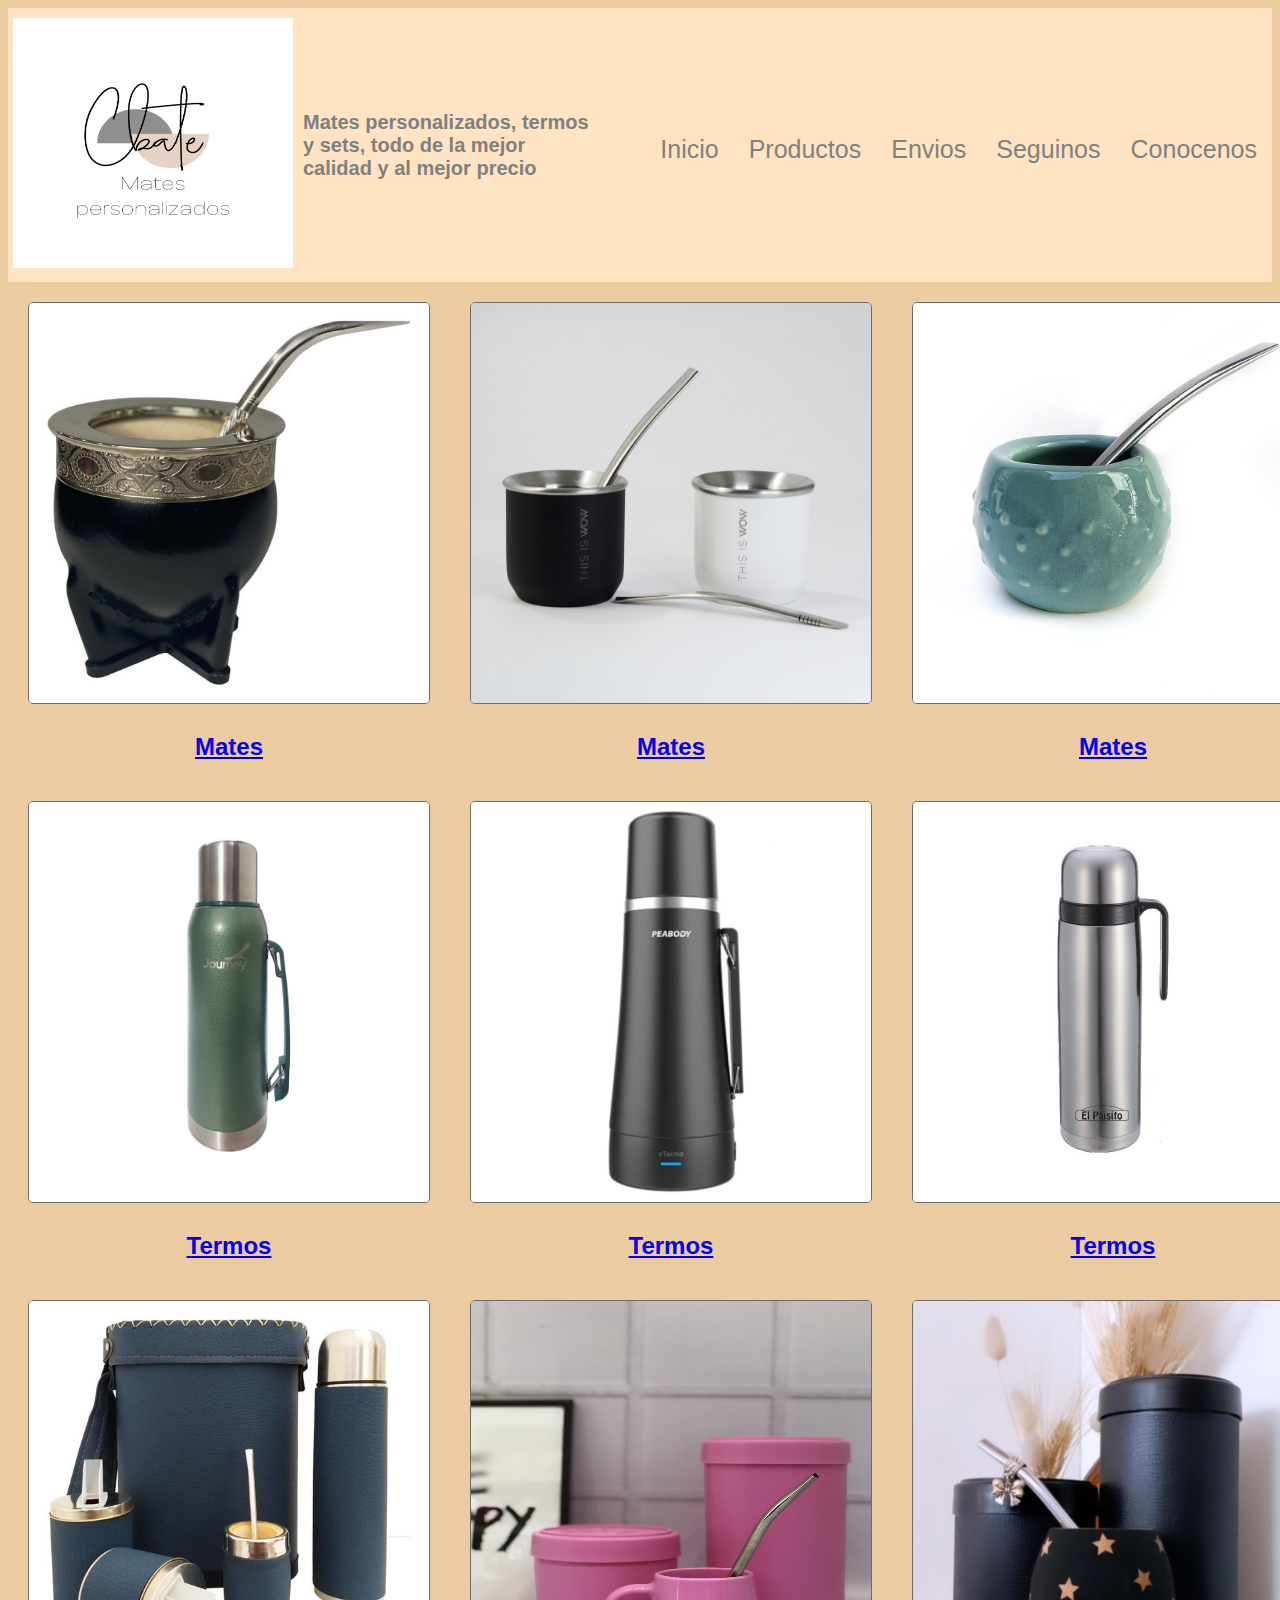
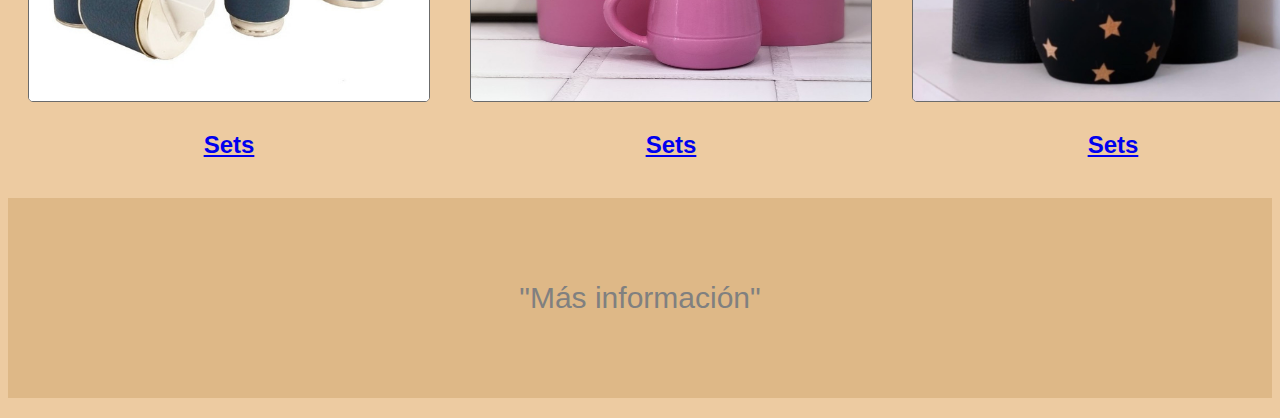
<file: index.html>
<!DOCTYPE html>
<html lang="en">
<head>
    <meta charset="UTF-8">
    <meta http-equiv="X-UA-Compatible" content="IE=edge">
    <meta name="description" content="Emprendiminto de mates y termos de la mejor calidad, personalizados y enviados por las mejores empresas que tiene nuestro pais.">
    <meta name="viewport" content="width=device-width, initial-scale=1.0">
    <meta name="keywords" content="mates termos envios mate set cbate">
    <title>Cbate-inicio</title>
        <!-- CSS only -->
        <link href="https://cdn.jsdelivr.net/npm/bootstrap@5.2.2/dist/css/bootstrap.min.css" rel="stylesheet" integrity="sha384-Zenh87qX5JnK2Jl0vWa8Ck2rdkQ2Bzep5IDxbcnCeuOxjzrPF/et3URy9Bv1WTRi" crossorigin="anonymous">
    
        <!-- JavaScript Bundle with Popper -->
        <script src="https://cdn.jsdelivr.net/npm/bootstrap@5.2.2/dist/js/bootstrap.bundle.min.js" integrity="sha384-OERcA2EqjJCMA+/3y+gxIOqMEjwtxJY7qPCqsdltbNJuaOe923+mo//f6V8Qbsw3" crossorigin="anonymous"></script>
        
        <!--CSS -->
    <link rel="stylesheet" href="./css/style.css">

</head>
<body>
    <header>
        <nav>
            <div class="div2">
            <img src="./images/logocbate.png" alt="Logo" width="280" height="250" class="logo">
            </div>
            <div class="div2">
                <h1>
                  Mates personalizados, termos y sets, todo de la mejor calidad y al mejor precio
                </h1>
            </div>
            <div class="div2">
                <ul>
                    <li><a href="./index.html">Inicio</a></li>
                    <li><a href="./pages/productos.html">Productos</a></li>
                    <li><a href="./pages/envios.html">Envios</a></li>
                    <li><a href="./pages/seguinos.html">Seguinos</a></li>
                    <li><a href="./pages/conocenos.html">Conocenos</a></li>
                </ul>
            </div>
        </nav>
    </header>
    <section>
        
    </section>
    <section class="gridcontainer">
            <div class="div1">
            <a href="./pages/productos.html">
                <img src="./images/matecamionero1.jpeg" alt="">
                <h2>Mates</h2>
            </a>
            </div>
            <div class="div1">
                <a href="./pages/productos.html">
                    <img src="./images/mate2.jpeg" alt="">
                    <h2>Mates</h2>
                </a>
            </div>
            <div class="div1">
                <a href="./pages/productos.html">
                    <img src="./images/mateceramica3.jpeg" alt="">
                    <h2>Mates</h2>
                </a>
            </div>
            <div class="div1">
                <a href="./pages/productos.html">
                    <img src="./images/termo1.jpeg" alt="">
                    <h2>Termos</h2>
                </a>
            </div>
            <div class="div1">
                <a href="./pages/productos.html">
                    <img src="./images/termo2.jpeg" alt="">
                    <h2>Termos</h2>
                </a>
            </div>
            <div class="div1">
                <a href="./pages/productos.html">
                    <img src="./images/termo3.jpeg" alt="">
                    <h2>Termos</h2>
                </a>
            </div>
            <div class="div1">
                <a href="./pages/productos.html">
                    <img src="./images/set1.jpeg" alt="">
                    <h2>Sets</h2>
                </a>
            </div>
            <div class="div1">
                <a href="./pages/productos.html">
                    <img src="./images/set2.jpeg" alt="">
                    <h2>Sets</h2>
                </a>
            </div>
            <div class="div1">
                <a href="./pages/productos.html">
                    <img src="./images/set3.jpeg" alt="">
                    <h2>Sets</h2>
                </a>
            </div>
    </section>
    <footer>
        <section class="footer-container">
            <div>
                <p>
                    "Más información" 
                </p>
            </div>
        </section>
    </footer>
</body>
</html>
</file>
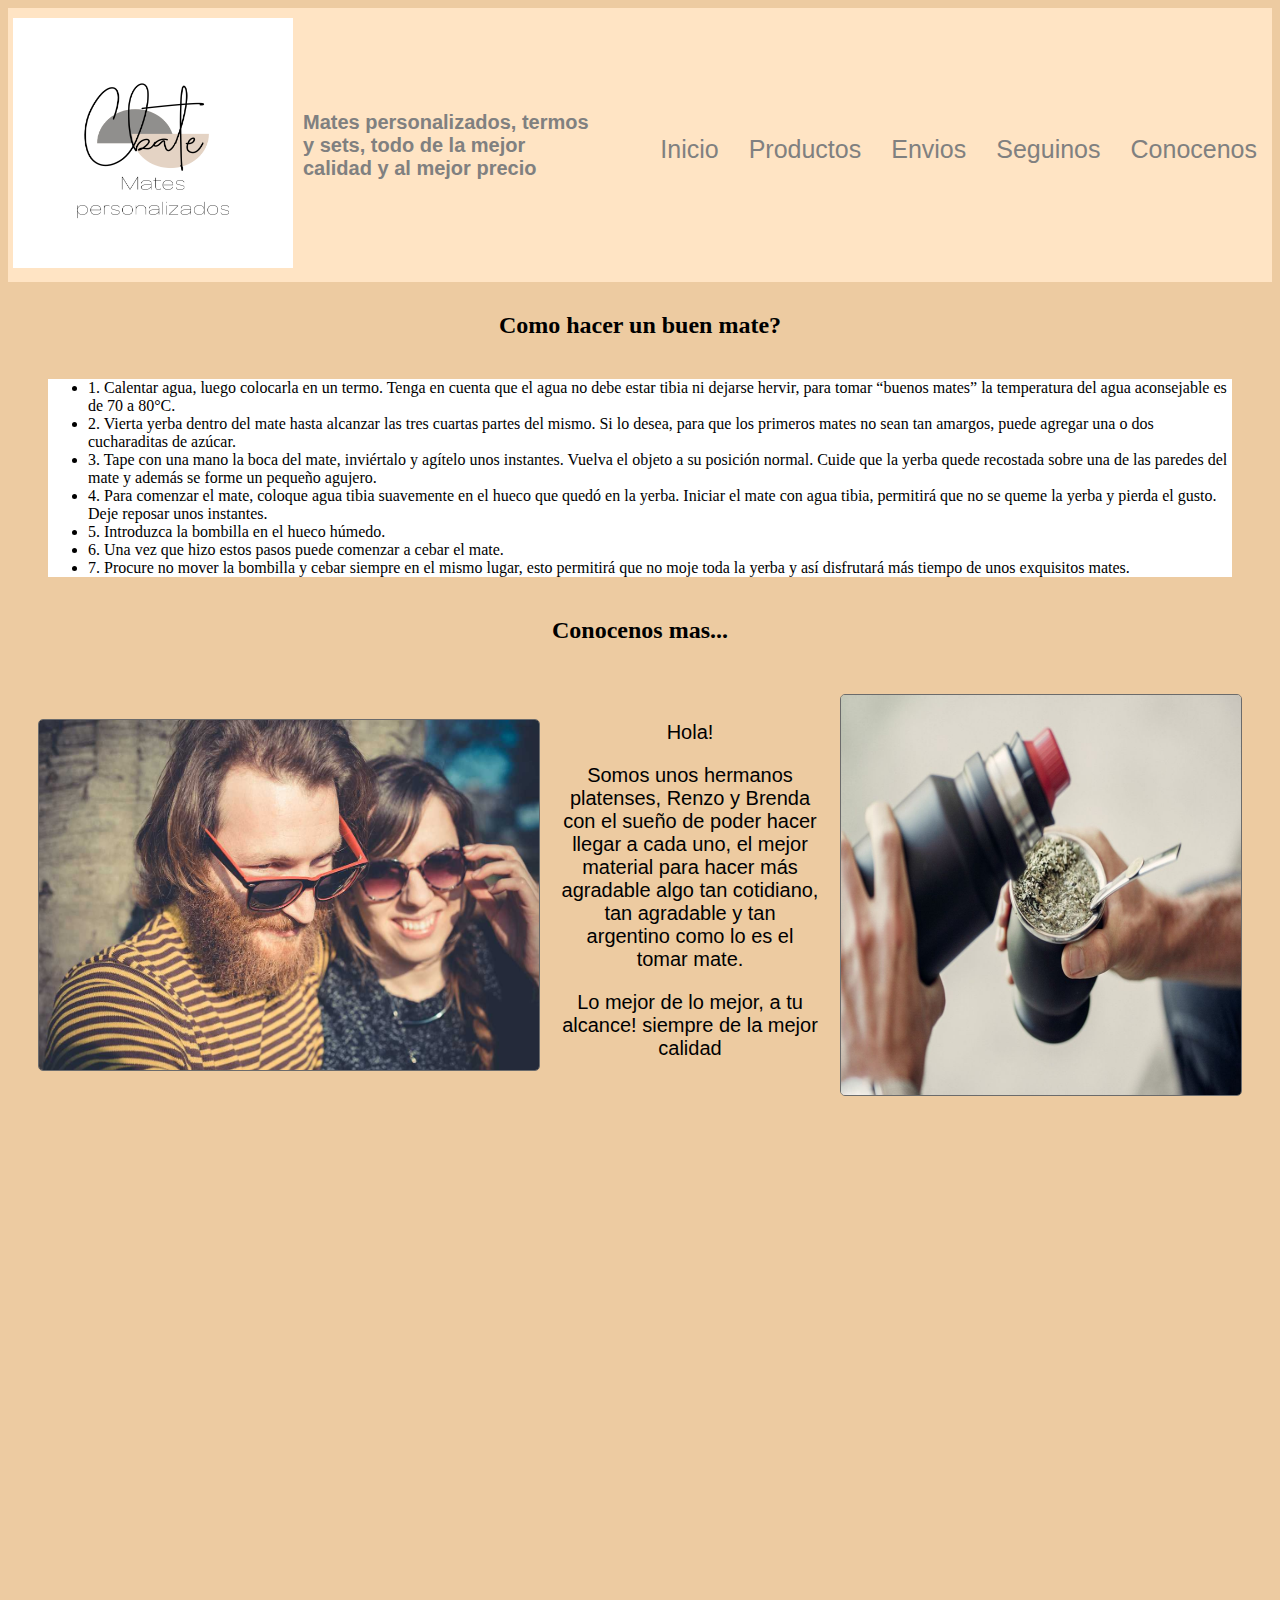
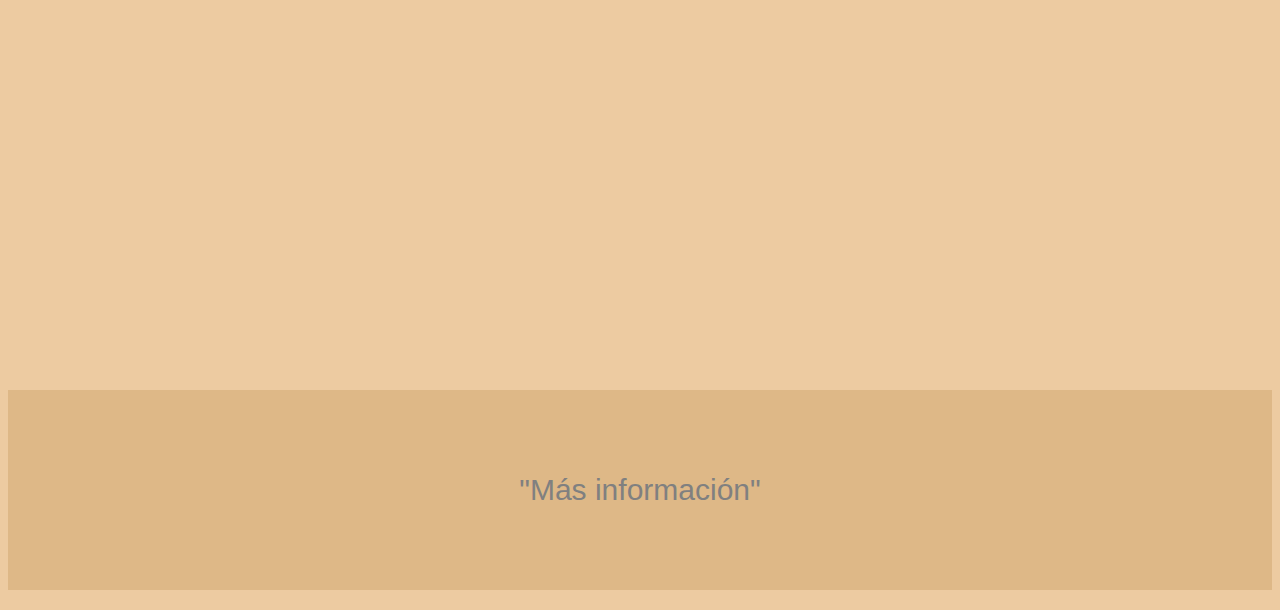
<file: pages/conocenos.html>
<!DOCTYPE html>
<html lang="es">
<head>
    <meta charset="UTF-8">
    <meta http-equiv="X-UA-Compatible" content="IE=edge">
    <meta name="description" content="Te contamos un poco mas de quienes somos y te mostramos como hacer un buen uso de tu producto.">
    <meta name="viewport" content="width=device-width, initial-scale=1.0">
    <title>Cbate-Conoce mas</title>

    <!-- CSS only -->
    <link href="https://cdn.jsdelivr.net/npm/bootstrap@5.2.2/dist/css/bootstrap.min.css" rel="stylesheet" integrity="sha384-Zenh87qX5JnK2Jl0vWa8Ck2rdkQ2Bzep5IDxbcnCeuOxjzrPF/et3URy9Bv1WTRi" crossorigin="anonymous">
    <!-- JavaScript Bundle with Popper -->
    <script src="https://cdn.jsdelivr.net/npm/bootstrap@5.2.2/dist/js/bootstrap.bundle.min.js" integrity="sha384-OERcA2EqjJCMA+/3y+gxIOqMEjwtxJY7qPCqsdltbNJuaOe923+mo//f6V8Qbsw3" crossorigin="anonymous"></script>
    
    <!--CSS -->
    <link rel="stylesheet" href="../css/style.css">
</head>
<body>
    <header>
        <nav>
            <div class="div2">
                <img src="../images/logocbate.png" alt="Logo" width="280" height="250" class="logo">
            </div>
            <div class="div2">
                <h1>
                  Mates personalizados, termos y sets, todo de la mejor calidad y al mejor precio
                </h1>
            </div>
            <div class="div2">
                <ul>
                    <li><a href="../index.html">Inicio</a></li>
                    <li><a href="./productos.html">Productos</a></li>
                    <li><a href="./envios.html">Envios</a></li>
                    <li><a href="./seguinos.html">Seguinos</a></li>
                    <li><a href="./conocenos.html">Conocenos</a></li>
                </ul>
            </div>
        </nav>
    </header>
    <main class="mainconocenos">
        <h2 class="h2conocenos">
            Como hacer un buen mate?
        </h2>
        <ul class="ulconocenos">
            <li class="liconocenos">1. Calentar agua, luego colocarla en un termo. Tenga en cuenta que el agua no debe estar tibia ni dejarse hervir, para tomar “buenos mates” la temperatura del agua aconsejable es  de 70 a 80°C.</li>
            <li class="liconocenos">2. Vierta yerba dentro del mate hasta alcanzar las tres cuartas partes del mismo. Si lo desea, para que los primeros mates no sean tan amargos, puede agregar  una o dos cucharaditas de azúcar.</li>
            <li class="liconocenos">3. Tape con una mano la boca del mate, inviértalo y agítelo unos instantes. Vuelva el objeto a su posición normal. Cuide que la yerba quede recostada sobre una de las paredes del mate y además se forme un pequeño agujero.</li>
            <li class="liconocenos">4. Para comenzar el mate, coloque agua tibia suavemente en el hueco que quedó en la yerba. Iniciar el mate con agua tibia, permitirá que no se queme la yerba y pierda el gusto.  Deje reposar unos instantes.</li>
            <li class="liconocenos">5. Introduzca la bombilla en el hueco húmedo.</li>
            <li class="liconocenos">6. Una vez que hizo estos pasos puede comenzar a cebar el mate.</li>
            <li class="liconocenos">7. Procure no mover la bombilla y cebar siempre en el mismo lugar, esto permitirá que no moje toda la yerba y así disfrutará más tiempo de unos exquisitos mates.</li>
        </ul>
        <h2 class="h2conocenos">Conocenos mas...</h2>
        <section class="sectionconocenos">
            <div class="divquienes">
                <img src="../images/quienessomos.png" class="imgconocenos">
            </div>
            <div class="divquienes">    
                <p>Hola!</p>
                <p>Somos unos hermanos platenses, Renzo y Brenda con el sueño de poder hacer llegar a cada uno, el mejor material para hacer más agradable algo tan cotidiano, tan agradable y tan argentino como lo es el tomar mate.</p>
                <p>Lo mejor de lo mejor, a tu alcance! siempre de la mejor calidad</p>
            </div>
            <div class="divquienes">
                <img src="../images/mate.png" alt="">
            </div>
        </section>
    </main>
    <footer>
        <section class="footer-container">
            <div>
                <p>
                    "Más información" 
                </p>
            </div>
        </section>
    </footer>
</body>
</html>
</file>
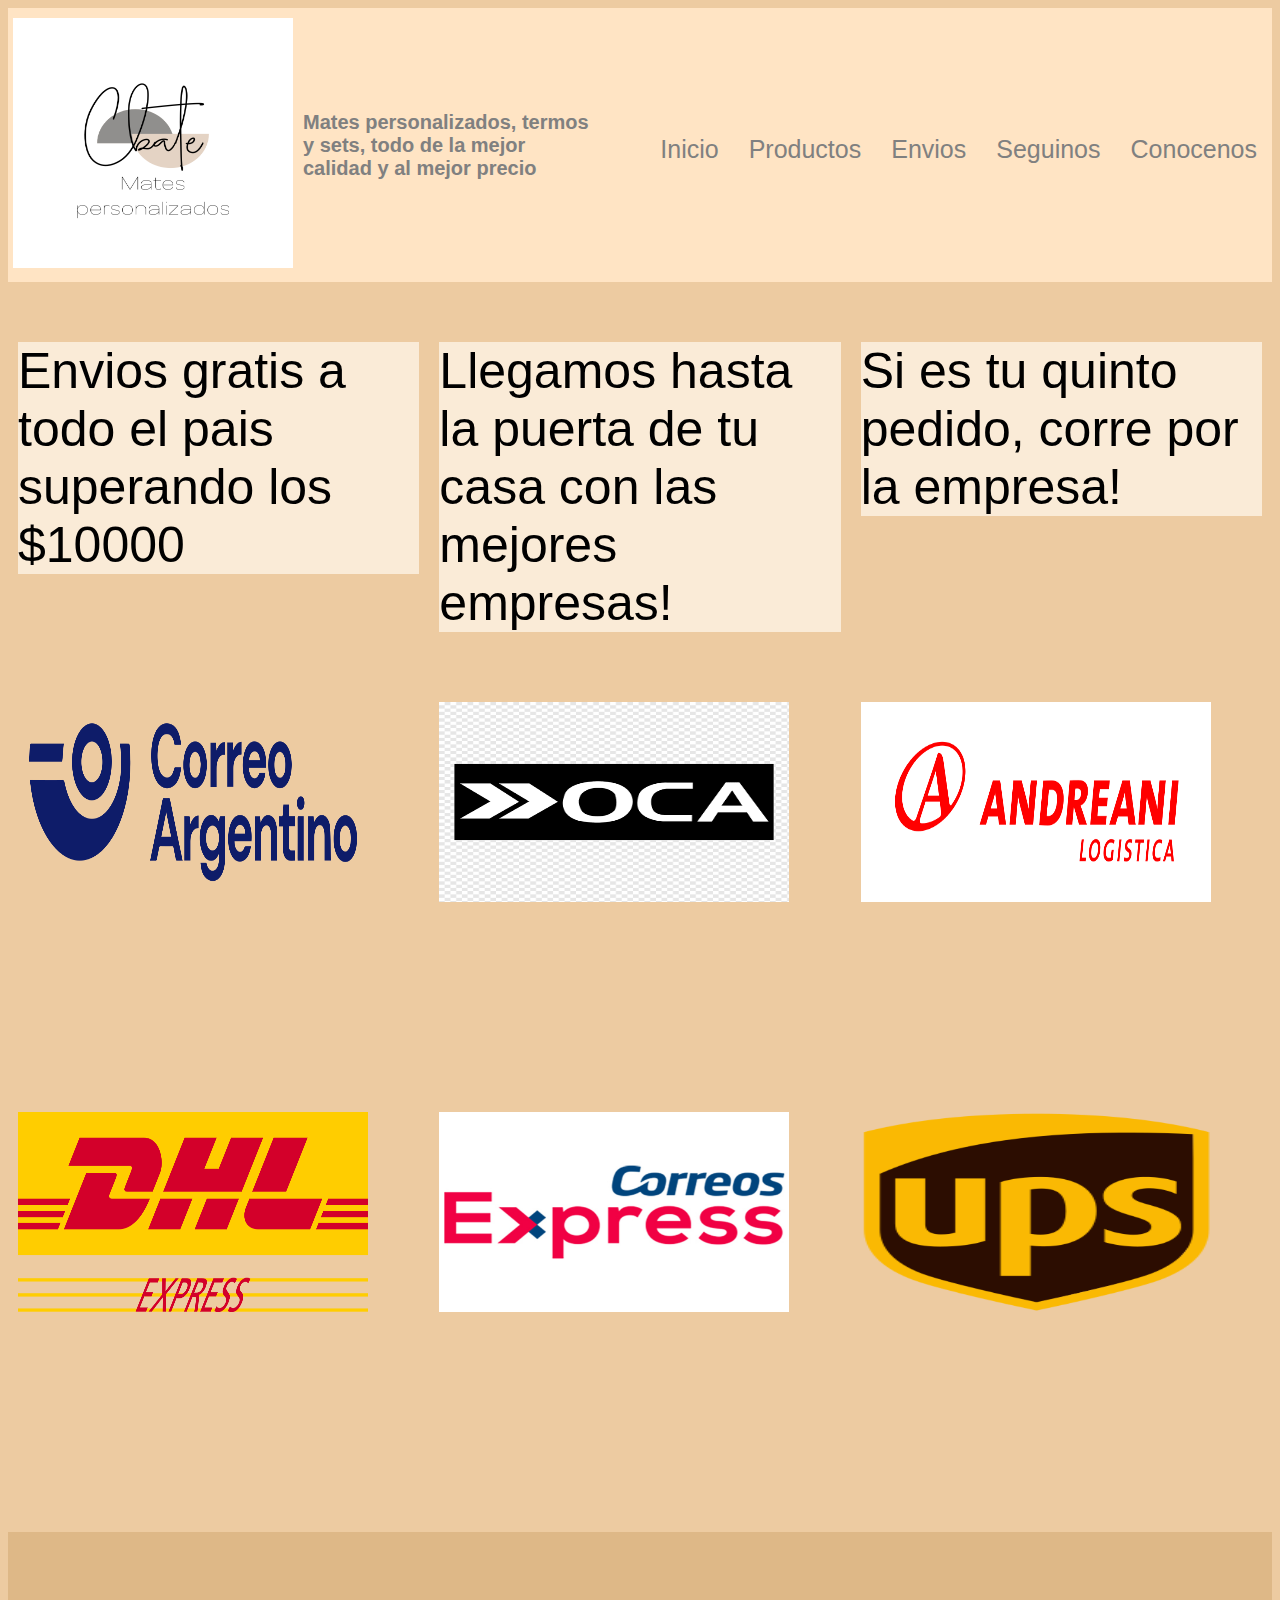
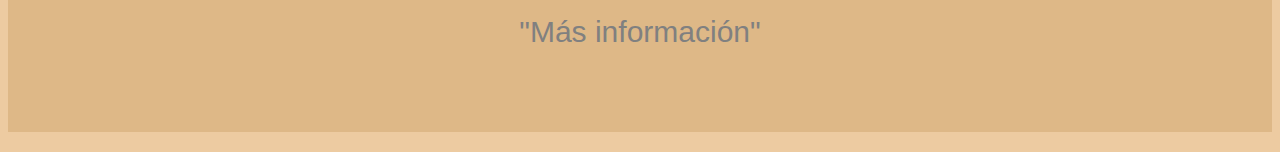
<file: pages/envios.html>
<!DOCTYPE html>
<html lang="es">
<head>
    <meta charset="UTF-8">
    <meta http-equiv="X-UA-Compatible" content="IE=edge">
    <meta name="description" content="En esta seccion te comentamos las distintas empresas de envios con las que trabajamos, y como hacer para obtener envio gratuito.">
    <meta name="viewport" content="width=device-width, initial-scale=1.0">
    <title>Cbate-Envios</title>
    <!-- CSS only -->
    <link href="https://cdn.jsdelivr.net/npm/bootstrap@5.2.2/dist/css/bootstrap.min.css" rel="stylesheet" integrity="sha384-Zenh87qX5JnK2Jl0vWa8Ck2rdkQ2Bzep5IDxbcnCeuOxjzrPF/et3URy9Bv1WTRi" crossorigin="anonymous">
    <!-- JavaScript Bundle with Popper -->
    <script src="https://cdn.jsdelivr.net/npm/bootstrap@5.2.2/dist/js/bootstrap.bundle.min.js" integrity="sha384-OERcA2EqjJCMA+/3y+gxIOqMEjwtxJY7qPCqsdltbNJuaOe923+mo//f6V8Qbsw3" crossorigin="anonymous"></script>
    
    <!--CSS -->
    <link rel="stylesheet" href="../css/style.css">
</head>
<body>
    <header>
        <nav>
            <div class="div2">
                <img src="../images/logocbate.png" alt="Logo" width="280" height="250" class="logo">
            </div>
            <div class="div2">
                <h1>
                  Mates personalizados, termos y sets, todo de la mejor calidad y al mejor precio
                </h1>
            </div>
            <div class="div2">
                <ul>
                    <li><a href="../index.html">Inicio</a></li>
                    <li><a href="./productos.html">Productos</a></li>
                    <li><a href="./envios.html">Envios</a></li>
                    <li><a href="./seguinos.html">Seguinos</a></li>
                    <li><a href="./conocenos.html">Conocenos</a></li>
                </ul>
            </div>
        </nav>
    </header>
    <main>
        <div class="divenvios1">    
            <div class="divenvioshijo">
                <p>Envios gratis a todo el pais superando los $10000</p>
            </div>
            <div class="divenvioshijo">
                <p>Llegamos hasta la puerta de tu casa con las mejores empresas!</p>
            </div>
            <div class="divenvioshijo">
                <p>Si es tu quinto pedido, corre por la empresa!</p>
            </div>
            <div class="divenvioshijo">
                <img src="../images/logo1.png" alt="" class="imgenvios">
            </div>
            <div class="divenvioshijo">
                <img src="../images/logo2.png" alt="" class="imgenvios">
            </div>
            <div class="divenvioshijo">
                <img src="../images/logo3.jpeg" alt="" class="imgenvios">
            </div>
            <div class="divenvioshijo">
                <img src="../images/logo4.png" alt="" class="imgenvios">
            </div>
            <div class="divenvioshijo">
                <img src="../images/logo5.jpeg" alt="" class="imgenvios">
            </div>
            <div class="divenvioshijo">
                <img src="../images/logo6.png" alt="" class="imgenvios">
            </div>
    </div>
    <footer>
        <section class="footer-container">
            <div>
                <p>
                    "Más información" 
                </p>
            </div>
        </section>
    </footer>
</body>
</html>
</file>
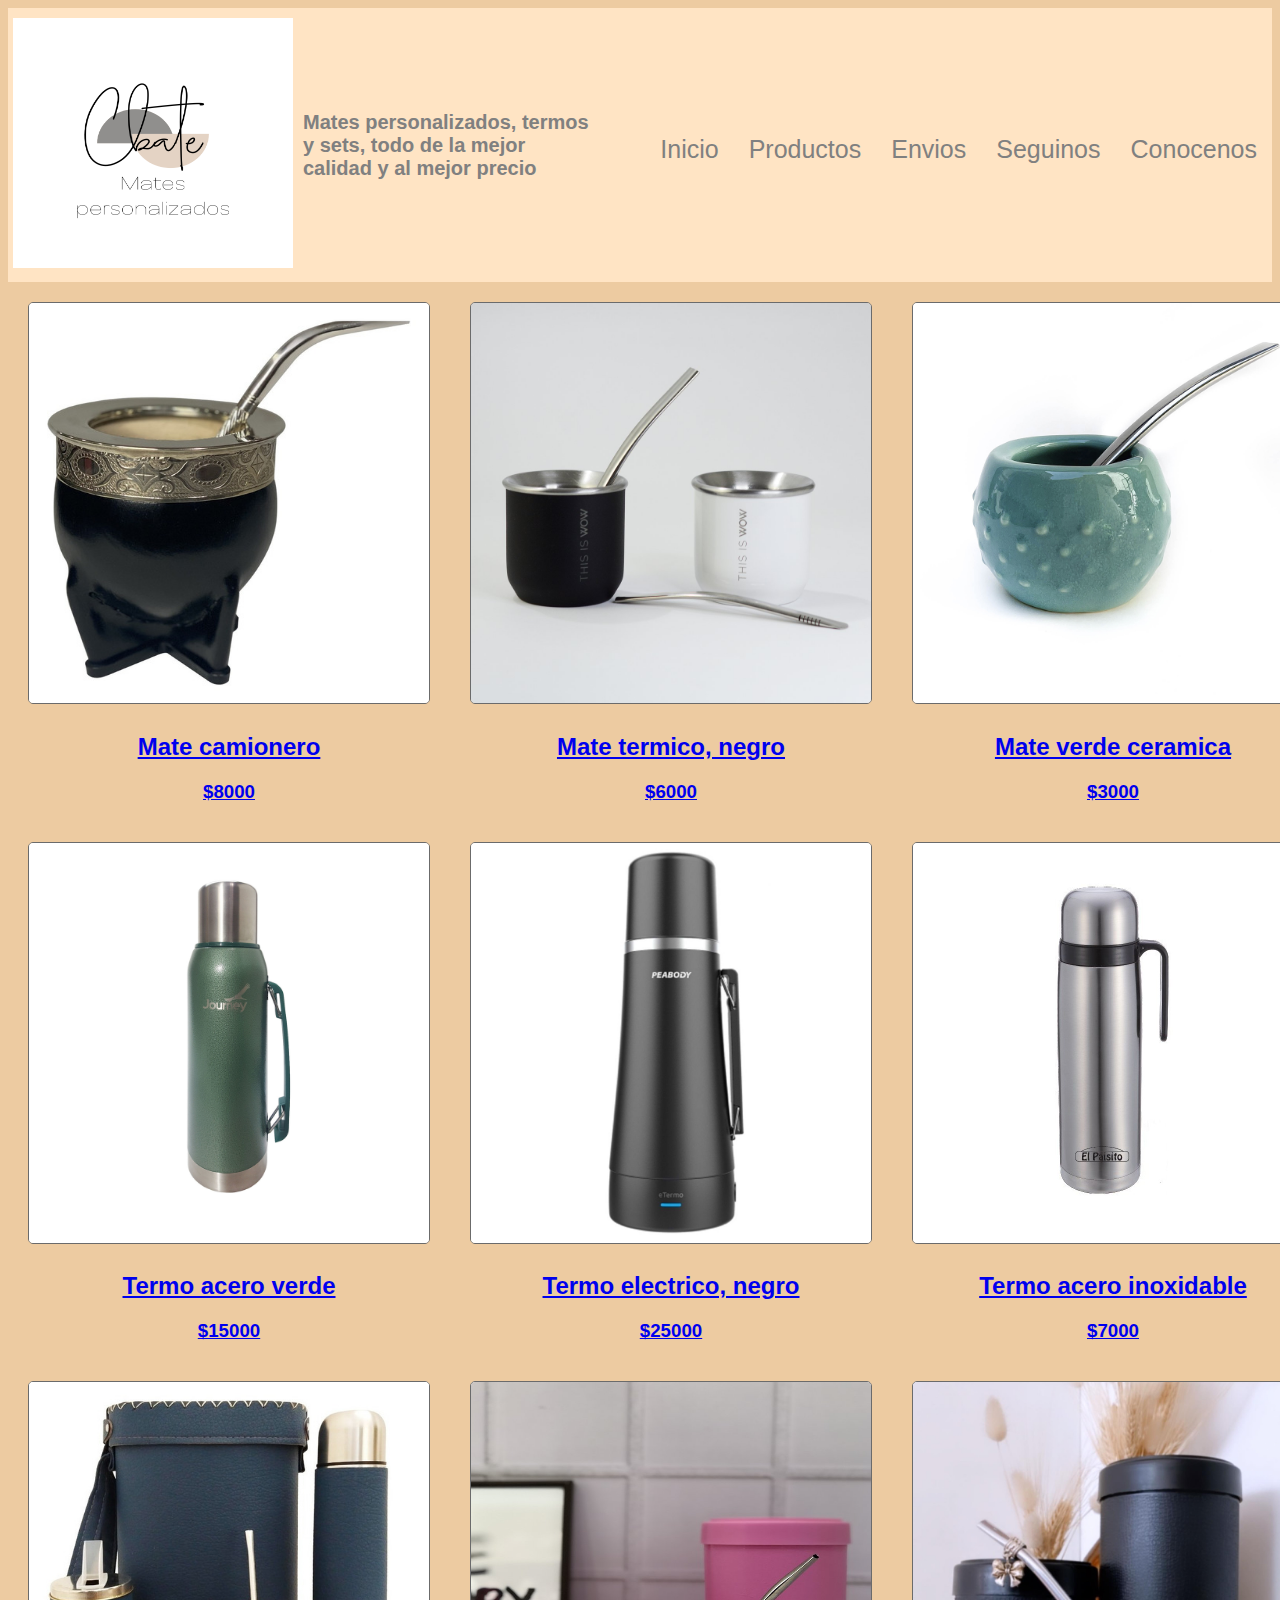
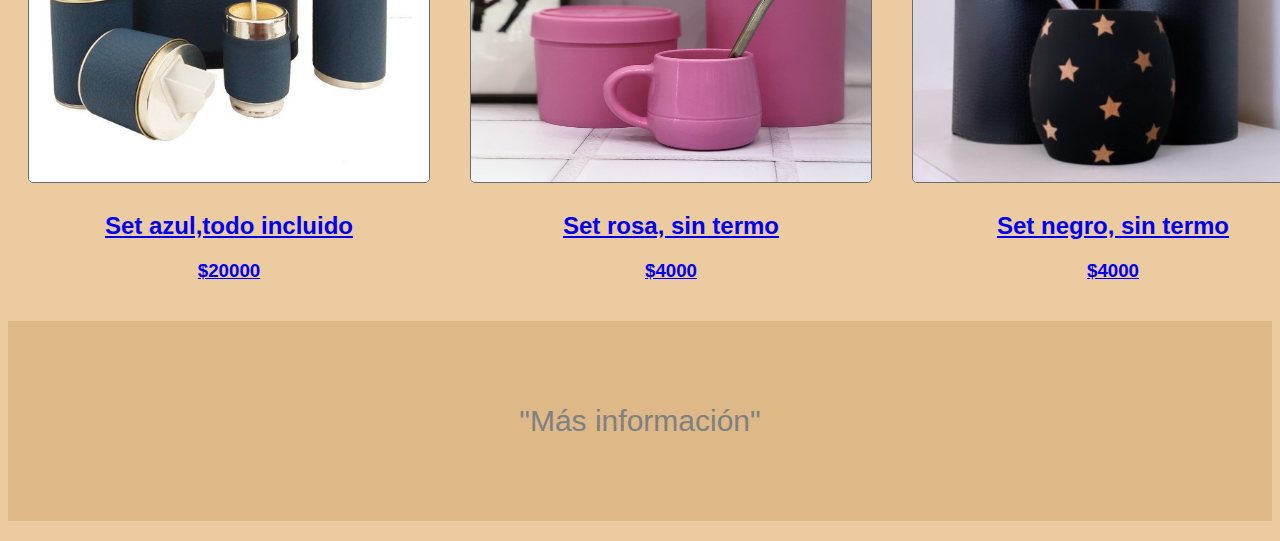
<file: pages/productos.html>
<!DOCTYPE html>
<html lang="es">
<head>
    <meta charset="UTF-8">
    <meta http-equiv="X-UA-Compatible" content="IE=edge">
    <meta name="description" content="En esta seccion podes visualizar todos nuestros productos con sus respectivos precios.">
    <meta name="viewport" content="width=device-width, initial-scale=1.0">
    <title>Cbate-Productos</title>
    <!-- CSS only -->
    <link href="https://cdn.jsdelivr.net/npm/bootstrap@5.2.2/dist/css/bootstrap.min.css" rel="stylesheet" integrity="sha384-Zenh87qX5JnK2Jl0vWa8Ck2rdkQ2Bzep5IDxbcnCeuOxjzrPF/et3URy9Bv1WTRi" crossorigin="anonymous">
    <!-- JavaScript Bundle with Popper -->
    <script src="https://cdn.jsdelivr.net/npm/bootstrap@5.2.2/dist/js/bootstrap.bundle.min.js" integrity="sha384-OERcA2EqjJCMA+/3y+gxIOqMEjwtxJY7qPCqsdltbNJuaOe923+mo//f6V8Qbsw3" crossorigin="anonymous"></script>
    <!--CSS -->
    <link rel="stylesheet" href="../css/style.css">
</head>
<body>
    <header>
        <nav>
            <div class="div2">
                <img src="../images/logocbate.png" alt="Logo" width="280" height="250" class="logo">
            </div>
            <div class="div2">
                <h1>
                  Mates personalizados, termos y sets, todo de la mejor calidad y al mejor precio
                </h1>
            </div>
            <div class="div2">
                <ul>
                    <li><a href="../index.html">Inicio</a></li>
                    <li><a href="./productos.html">Productos</a></li>
                    <li><a href="./envios.html">Envios</a></li>
                    <li><a href="./seguinos.html">Seguinos</a></li>
                    <li><a href="./conocenos.html">Conocenos</a></li>
                </ul>
            </div>
        </nav>
    </header>
    <section class="gridcontainer">
        <div class="div1">
        <a href="./pages/productos.html">
            <img src="../images/matecamionero1.jpeg" alt="">
            <h2>Mate camionero</h2>
            <h3>$8000</h3>
        </a>
        </div>
        <div class="div1">
            <a href="./pages/productos.html">
                <img src="../images/mate2.jpeg" alt="">
                <h2>Mate termico, negro</h2>
                <h3>$6000</h3>
            </a>
        </div>
        <div class="div1">
            <a href="./pages/productos.html">
                <img src="../images/mateceramica3.jpeg" alt="">
                <h2>Mate verde ceramica</h2>
                <h3>$3000</h3>
            </a>
        </div>
        <div class="div1">
            <a href="./pages/productos.html">
                <img src="../images/termo1.jpeg" alt="">
                <h2>Termo acero verde</h2>
                <h3>$15000</h3>
            </a>
        </div>
        <div class="div1">
            <a href="./pages/productos.html">
                <img src="../images/termo2.jpeg" alt="">
                <h2>Termo electrico, negro</h2>
                <h3>$25000</h3>
            </a>
        </div>
        <div class="div1">
            <a href="./pages/productos.html">
                <img src="../images/termo3.jpeg" alt="">
                <h2>Termo acero inoxidable</h2>
                <h3>$7000</h3>
            </a>
        </div>
        <div class="div1">
            <a href="./pages/productos.html">
                <img src="../images/set1.jpeg" alt="">
                <h2>Set azul,todo incluido</h2>
                <h3>$20000</h3>
            </a>
        </div>
        <div class="div1">
            <a href="./pages/productos.html">
                <img src="../images/set2.jpeg" alt="">
                <h2>Set rosa, sin termo</h2>
                <h3>$4000</h3>
            </a>
        </div>
        <div class="div1">
            <a href="./pages/productos.html">
                <img src="../images/set3.jpeg" alt="">
                <h2>Set negro, sin termo</h2>
                <h3>$4000</h3>
            </a>
        </div>
    </section>
    <footer>
        <section class="footer-container">
            <div>
                <p>
                    "Más información" 
                </p>
            </div>
        </section>
    </footer>
</body>
</html>
</file>
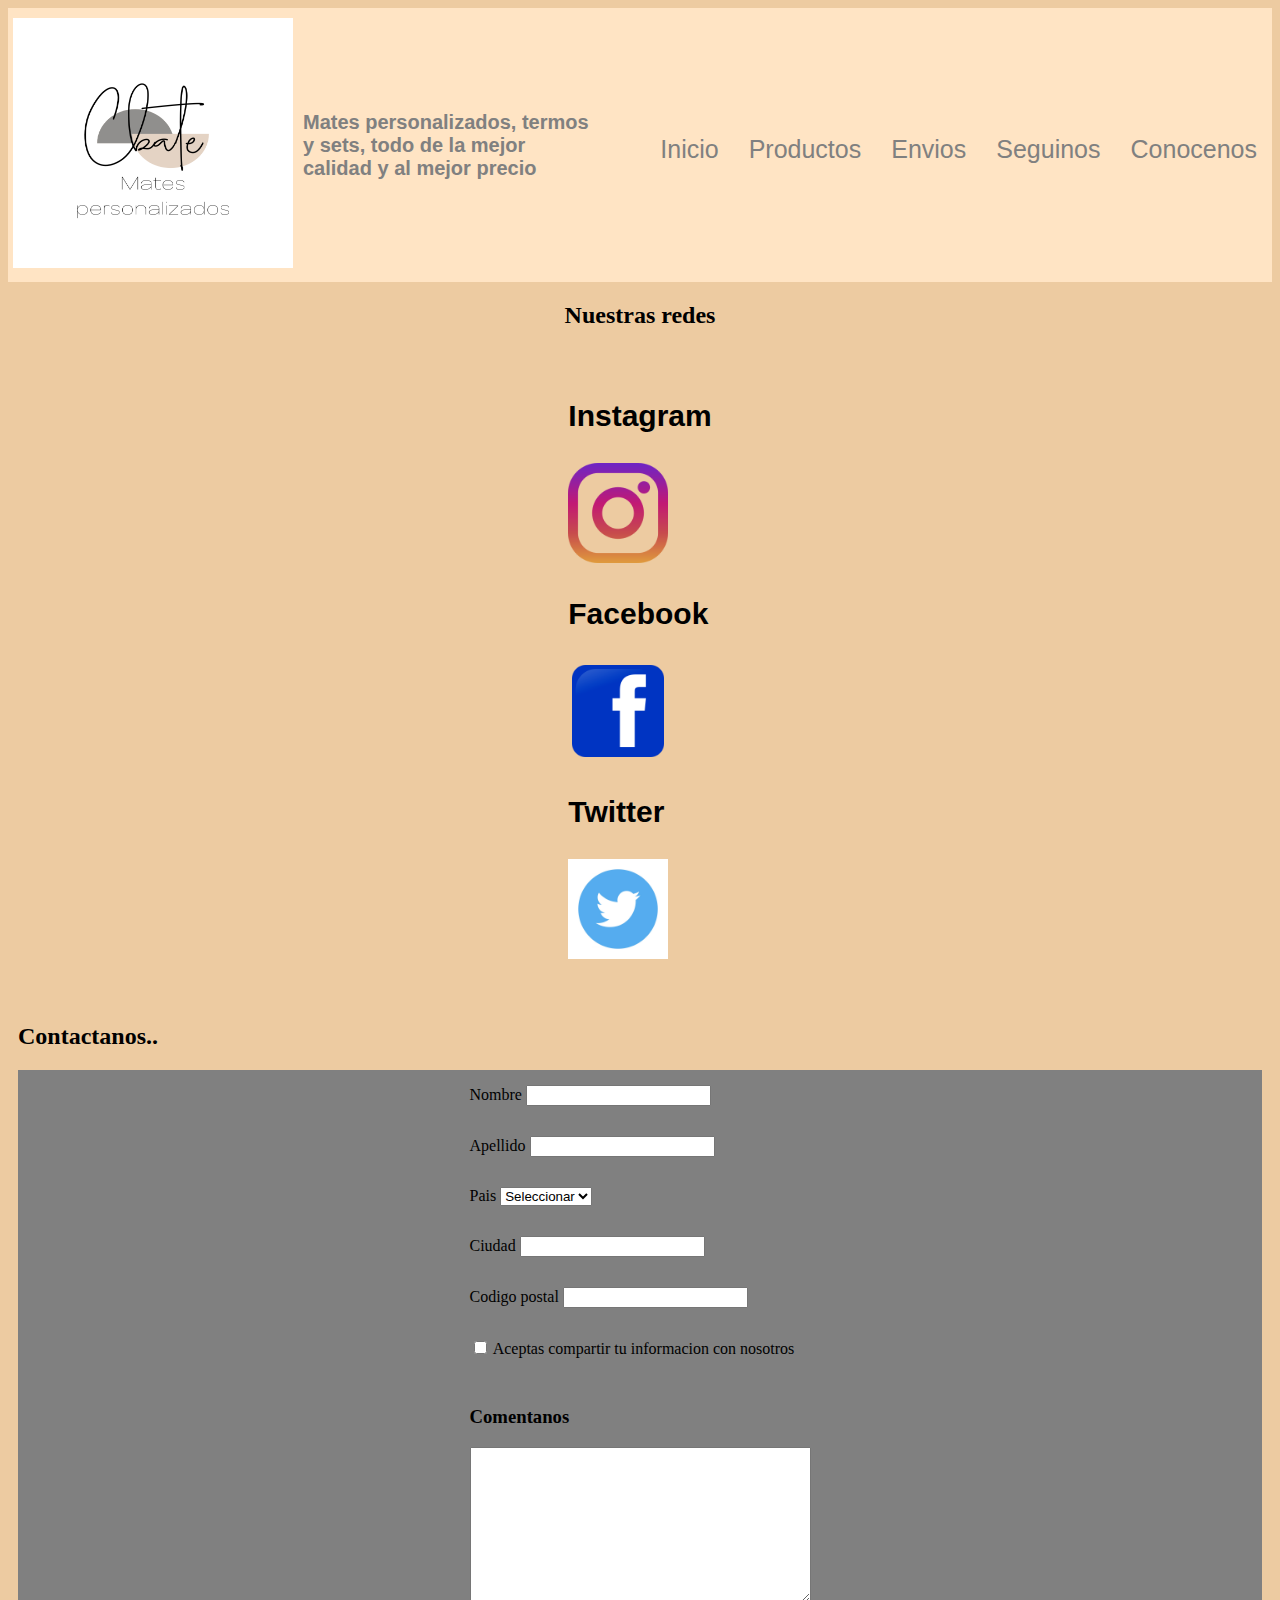
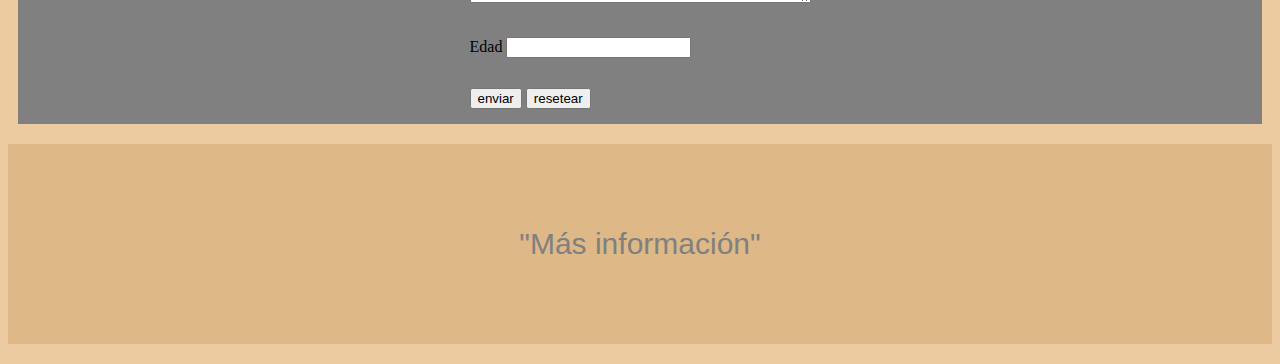
<file: pages/seguinos.html>
<!DOCTYPE html>
<html lang="es">
<head>
    <meta charset="UTF-8">
    <meta http-equiv="X-UA-Compatible" content="IE=edge">
    <meta name="description" content="En esta seccion te damos la posibilidad de acceder a nuestras redes sociales y te contamos un poco mas quines somos.">
    <meta name="viewport" content="width=device-width, initial-scale=1.0">
    <title>Cbate-Seguinos</title>
    <!-- CSS only -->
    <link href="https://cdn.jsdelivr.net/npm/bootstrap@5.2.2/dist/css/bootstrap.min.css" rel="stylesheet" integrity="sha384-Zenh87qX5JnK2Jl0vWa8Ck2rdkQ2Bzep5IDxbcnCeuOxjzrPF/et3URy9Bv1WTRi" crossorigin="anonymous">
    <!-- JavaScript Bundle with Popper -->
    <script src="https://cdn.jsdelivr.net/npm/bootstrap@5.2.2/dist/js/bootstrap.bundle.min.js" integrity="sha384-OERcA2EqjJCMA+/3y+gxIOqMEjwtxJY7qPCqsdltbNJuaOe923+mo//f6V8Qbsw3" crossorigin="anonymous"></script>
    
    <!--CSS -->
    <link rel="stylesheet" href="../css/style.css">
</head>
<body>
    <header>
        <nav>
            <div class="div2">
                <img src="../images/logocbate.png" alt="Logo" width="280" height="250" class="logo">
            </div>
            <div class="div2">
                <h1>
                  Mates personalizados, termos y sets, todo de la mejor calidad y al mejor precio
                </h1>
            </div>
            <div class="div2">
                <ul>
                    <li><a href="../index.html">Inicio</a></li>
                    <li><a href="./productos.html">Productos</a></li>
                    <li><a href="./envios.html">Envios</a></li>
                    <li><a href="./seguinos.html">Seguinos</a></li>
                    <li><a href="./conocenos.html">Conocenos</a></li>
                </ul>
            </div>
        </nav>
    </header>
    <h2 class="h2seguinos">
        Nuestras redes
    </h2>
    <main class="mainseguinos">
        <div class="gridcontainer">
            <div>
                <h3>Instagram</h3>
                <a href="https://www.instagram.com"> 
                    <img src="../images/logoig.png">
                </a>
            </div>
            <div>
                <h3>Facebook</h3>
                <a href="https://www.facebook.com">
                    <img src="../images/facebooklogo.png">
                </a>
            </div>
            <div>
                <h3>Twitter</h3>
                <a href="https://twitter.com">
                    <img src="../images/twitterlogo.jpeg">
                </a>
            </div>
        </div>
    </main>
        <form class="formseguinos">
            <h2>Contactanos..</h2>
            <div class="gridcontainer">
                <div>
                    <label for="nombre">Nombre</label>
                    <input type="text" name="nombre" id="nombre">
                </div>
                <div>
                    <label for="apellido">Apellido</label>
                    <input type="text" name="apellido" id="apellido">
                </div>
                <div>
                    <label for="ciudad">Pais</label>
                    <select>
                      <option selected disabled value="">Seleccionar</option>
                      <option>Argentina</option>
                      <option>Uruguay</option>
                      <option>Paraguay</option>
                      <option>Chile</option>
                    </select>
                </div>
                <div>
                    <label for="contraseña">Ciudad</label>
                    <input type="password" name="contraseña" id="contraseña">
                </div>
                <div>
                    <label for="apellido">Codigo postal</label>
                    <input type="text" name="codigo" >
                </div>
                <div class="form-check">
                    <input class="form-check-input" type="checkbox" required>
                    <label class="form-check-label" for="invalidCheck2">
                        Aceptas compartir tu informacion con nosotros
                    </label>
                </div>
                <div>
                    <h3>Comentanos</h3>
                    <textarea name="comentarios" id="" cols="40" rows="10"></textarea>
                </div>
                <div>
                    <label for="apellido">Edad</label>
                    <input type="text" name="codigo" >
                </div>
                <div>
                <input type="submit" value="enviar">
                <input type="reset" value="resetear">
                </div>
            </div>
        </form>
        <footer>
            <section class="footer-container">
                <div>
                    <p>
                        "Más información" 
                    </p>
                </div>
            </section>
        </footer>
</body>
</html>
</file>
<file: css/style.css>
body {
  background-color: #edcba1;
}

nav {
  position: relative;
  display: flex;
  align-items: center;
  padding: 10px 5px 10px 5px;
  background-color: bisque;
}
nav div ul {
  display: flex;
  align-items: center;
  list-style: none;
}
nav div ul li {
  margin: 10px 10px 5px 20px;
  align-items: center;
  font-family: "Gill Sans", "Gill Sans MT", Calibri, "Trebuchet MS", sans-serif;
  text-decoration: none;
  font-size: 30px;
}
nav div ul li a {
  text-decoration: none;
  color: black;
  font-size: 25px;
  color: grey;
}
nav div ul li a:hover {
  background-color: beige;
}

nav div h1 {
  font-family: "Segoe UI", Tahoma, Geneva, Verdana, sans-serif;
  font-size: 20px;
  margin: 10px;
  color: grey;
}

section {
  display: grid;
  grid-template-rows: 3fr 3fr 3fr;
  grid-template-columns: 1fr 1fr 1fr;
  align-items: center;
}
section div {
  font-family: "Lucida Sans", "Lucida Sans Regular", "Lucida Grande", "Lucida Sans Unicode", Geneva, Verdana, sans-serif;
  text-align: center;
}
section div img {
  background-color: #fff;
  border: 1px solid rgb(107, 107, 107);
  border-radius: 5px;
  width: 400px;
  height: 400px;
  margin: 20px;
  margin-bottom: 5px;
}
section div img:hover {
  scale: 1.1;
}

@media screen and (max-width: 1024px) {
  .gridcontainer {
    grid-template-columns: 1fr;
    grid-template-rows: 1fr;
  }
}
@media screen and (max-width: 768px) {
  .gridcontainer {
    grid-template-rows: 3fr 3fr 3fr;
    grid-template-columns: 1fr;
  }
}
footer {
  color: grey;
  font-family: "Courier New", Courier, monospace;
  background-color: burlywood;
}
footer section {
  display: flex;
  justify-content: space-evenly;
  align-items: center;
  margin: 20px;
  min-height: 200px;
}
footer section p {
  font-size: 30px;
}

.sectionconocenos {
  display: grid;
  grid-template-columns: 3, 1fr;
  grid-template-rows: 1, 3fr;
  margin: 10px;
}
.sectionconocenos .divquienes {
  font-size: 20px;
}
.sectionconocenos .divquienes .imgconocenos {
  width: 500px;
  height: 350px;
}

.mainconocenos .h2conocenos {
  margin: 30px;
  display: flex;
  justify-content: center;
}
.mainconocenos .ulconocenos {
  background-color: white;
  margin: 40px;
}
.mainconocenos .ulconocenos .licoonocenos {
  list-style: none;
  font-size: 25px;
}

.divenvios1 {
  display: grid;
  grid-template-columns: 1fr 1fr 1fr;
  grid-template-rows: 3fr 3fr 3fr;
  justify-content: center;
}
.divenvios1 .divenvioshijo {
  margin: 10px;
}
.divenvios1 .divenvioshijo p {
  font-size: 50px;
  font-family: Verdana, Geneva, Tahoma, sans-serif;
  background-color: antiquewhite;
}
.divenvios1 .divenvioshijo .imgenvios {
  width: 350px;
  height: 200px;
}

.formseguinos {
  margin: 10px;
}
.formseguinos .gridcontainer {
  display: grid;
  justify-content: space-around;
  background-color: grey;
  grid-template-rows: 1fr;
  grid-template-columns: 3, 1fr;
}
.formseguinos .gridcontainer div {
  margin: 15px;
}

.h2seguinos {
  display: flex;
  justify-content: center;
}

.mainseguinos {
  display: flex;
  justify-content: center;
}
.mainseguinos div {
  margin: 20px;
}
.mainseguinos div h3 {
  font-size: 30px;
  font-family: Impact, Haettenschweiler, "Arial Narrow Bold", sans-serif;
}
.mainseguinos div img {
  height: 100px;
  width: 100px;
}

/*# sourceMappingURL=style.css.map */
</file>
